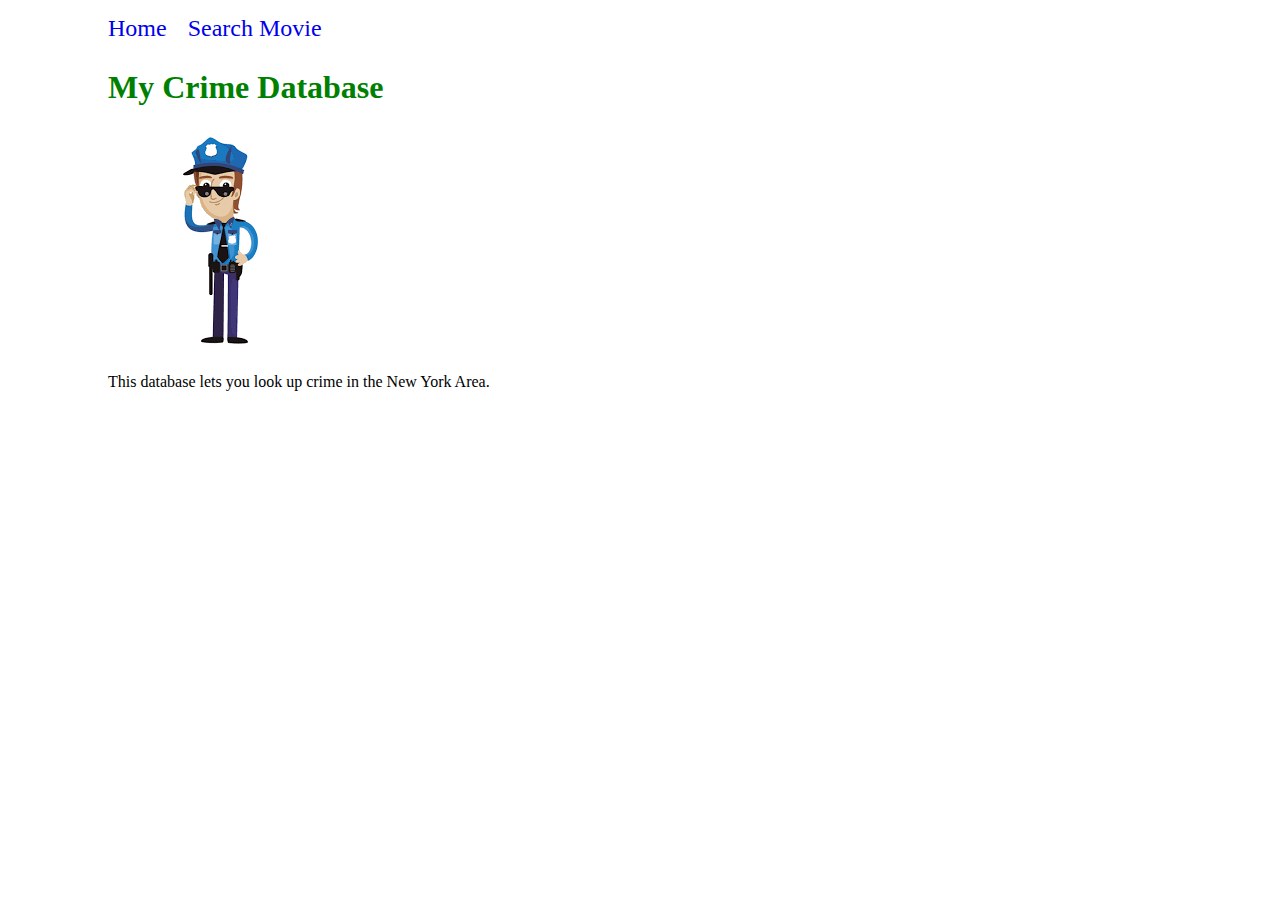
<file: index.html>
<!DOCTYPE html>
<html>
	<head>
		<meta name="google" content="notranslate">
		<!-- THe following is the stylesheet file. The CSS file decides look and feel -->
		<link rel="stylesheet" type="text/css" href="project.css" />
	</head>

	<body>
		<div id="navbar">
			<ul>
		        <li><a href="index.html">Home</a></li>
		        <li><a href="getCrime2.php">Search Movie</a></li>
		    </ul>
		</div>

		<h1> My Crime Database </h1>

		<img src= "image.png" />
		<p> This database lets you look up crime in the New York Area. </p>

	</body>
</html>
</file>
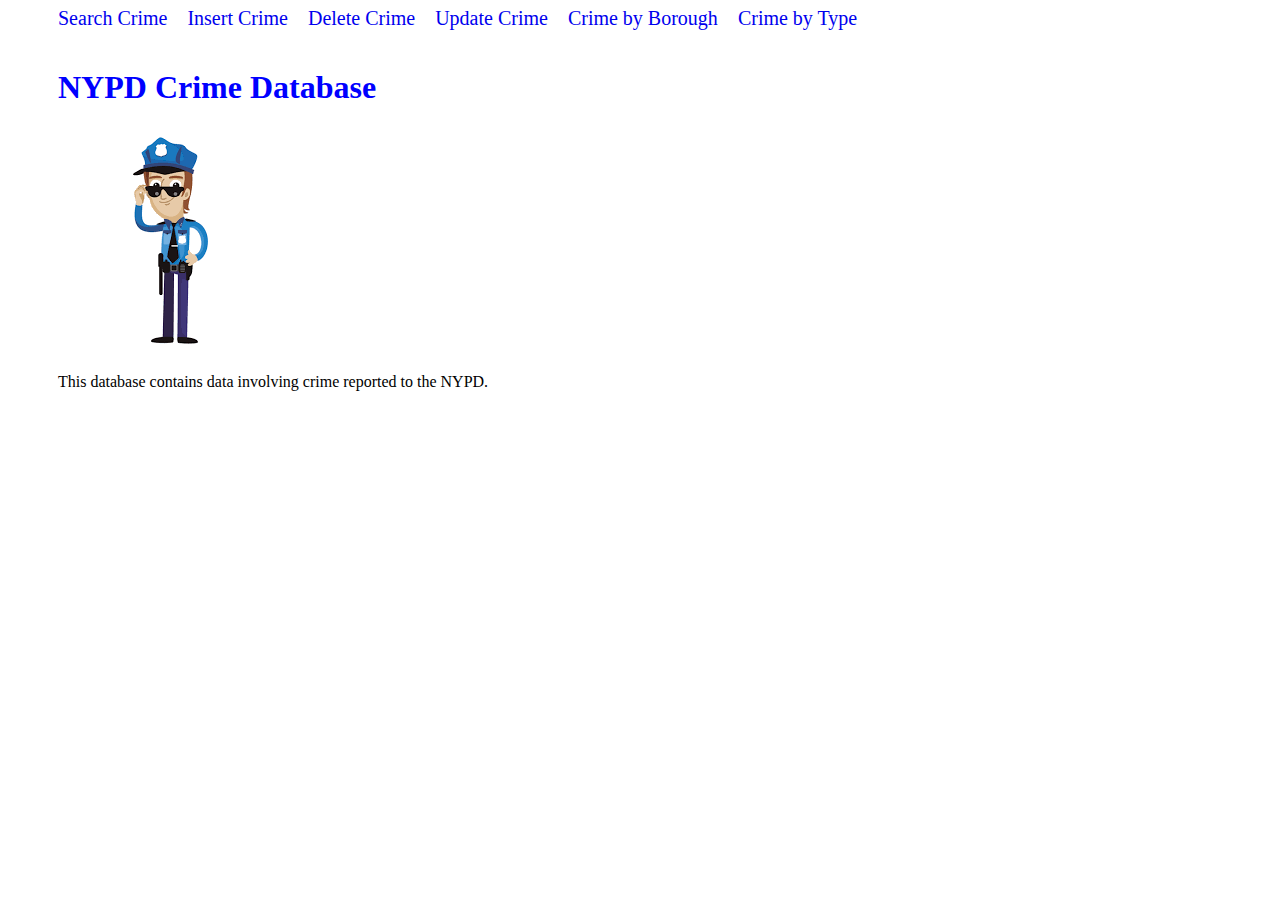
<file: FrontEnd/index.html>
<!DOCTYPE html>
<html>
	<head>
		<meta name="google" content="notranslate">
		<!-- THe following is the stylesheet file. The CSS file decides look and feel -->
		<link rel="stylesheet" type="text/css" href="project2.css" />
	</head>

	<body>
		<div id="navbar">
			<ul>
		        <li><a href="getCrime.php">Search Crime</a></li>
						<li><a href="insertCrime.php">Insert Crime</a></li>
						<li><a href="deleteCrime.php">Delete Crime</a></li>
						<li><a href="updateCrime.php">Update Crime</a></li>
						<li><a href="getBorough.php">Crime by Borough</a></li>
						<li><a href="getType.php">Crime by Type</a></li>
		    </ul>
		</div>

		<h1> NYPD Crime Database </h1>

		<img src= "image.png" />
		<p> This database contains data involving crime reported to the NYPD. </p>

	</body>
</html>
</file>
<file: project.css>
body{
padding-left: 100px;
}

div#navbar {
 height: 40px;
 width: 600px;
 background-repeat:repeat-x;
}

div#navbar ul {
	line-height: 40px;	
	font-size: 24px;
	margin: 0px;
 	padding: 0px;
}

div#navbar li {
 list-style-type: none;
 display: inline;
 padding-right: 15px;
}

div#navbar li a {
 text-decoration: none;
}

div#navbar li a:hover{
 color: red;
 border-bottom: dashed 1px;
}

label {
  display: block;
  margin: 5px 0;
}

table {
  border-collapse: collapse;
  border-spacing: 0;
}

td, th {
  padding: 5px 30px 5px 30px;
  border-bottom: 1px solid #aaa;
}

h1{
	color:green;
}


h3{
	color:#ff0000;

}

footer{
	width:600px;
	border-top: dotted 1px;
}

p{
	width: 600px;
}
</file>
<file: FrontEnd/project2.css>
body{
padding-left: 50px;
padding-right: -25px;
background-color: white;
}

body {
	width: 100%;
	max-width: 1024px; /* or whatever width you want */
}

div#navbar {
 height: 40px;
 width: 600px;
 background-repeat:repeat-x;
}

div#navbar ul {
  down: 50;
	line-height: 20px;
	font-size: 20px;
	margin: 0px;
 	padding: 0px;
  width: 150%;
}

div#navbar li {
 list-style-type: none;
 display: inline;
 padding-right: 15px;
}

div#navbar li a {
 text-decoration: none;
}

div#navbar li a:hover{
 color: red;
 border-bottom: dashed 1px;
}

label {
  display: block;
  margin: 5px 0;
}

table {
  border-collapse: collapse;
  border-spacing: 0;
}

td, th {
  padding: 5px 30px 5px 30px;
  border-bottom: 1px solid #aaa;
}

h1{
	color:blue;
}


h3{
	color:#ff0000;

}

footer{
	width:600px;
	border-top: dotted 1px;
}

p{
	width: 600px;
}
</file>
